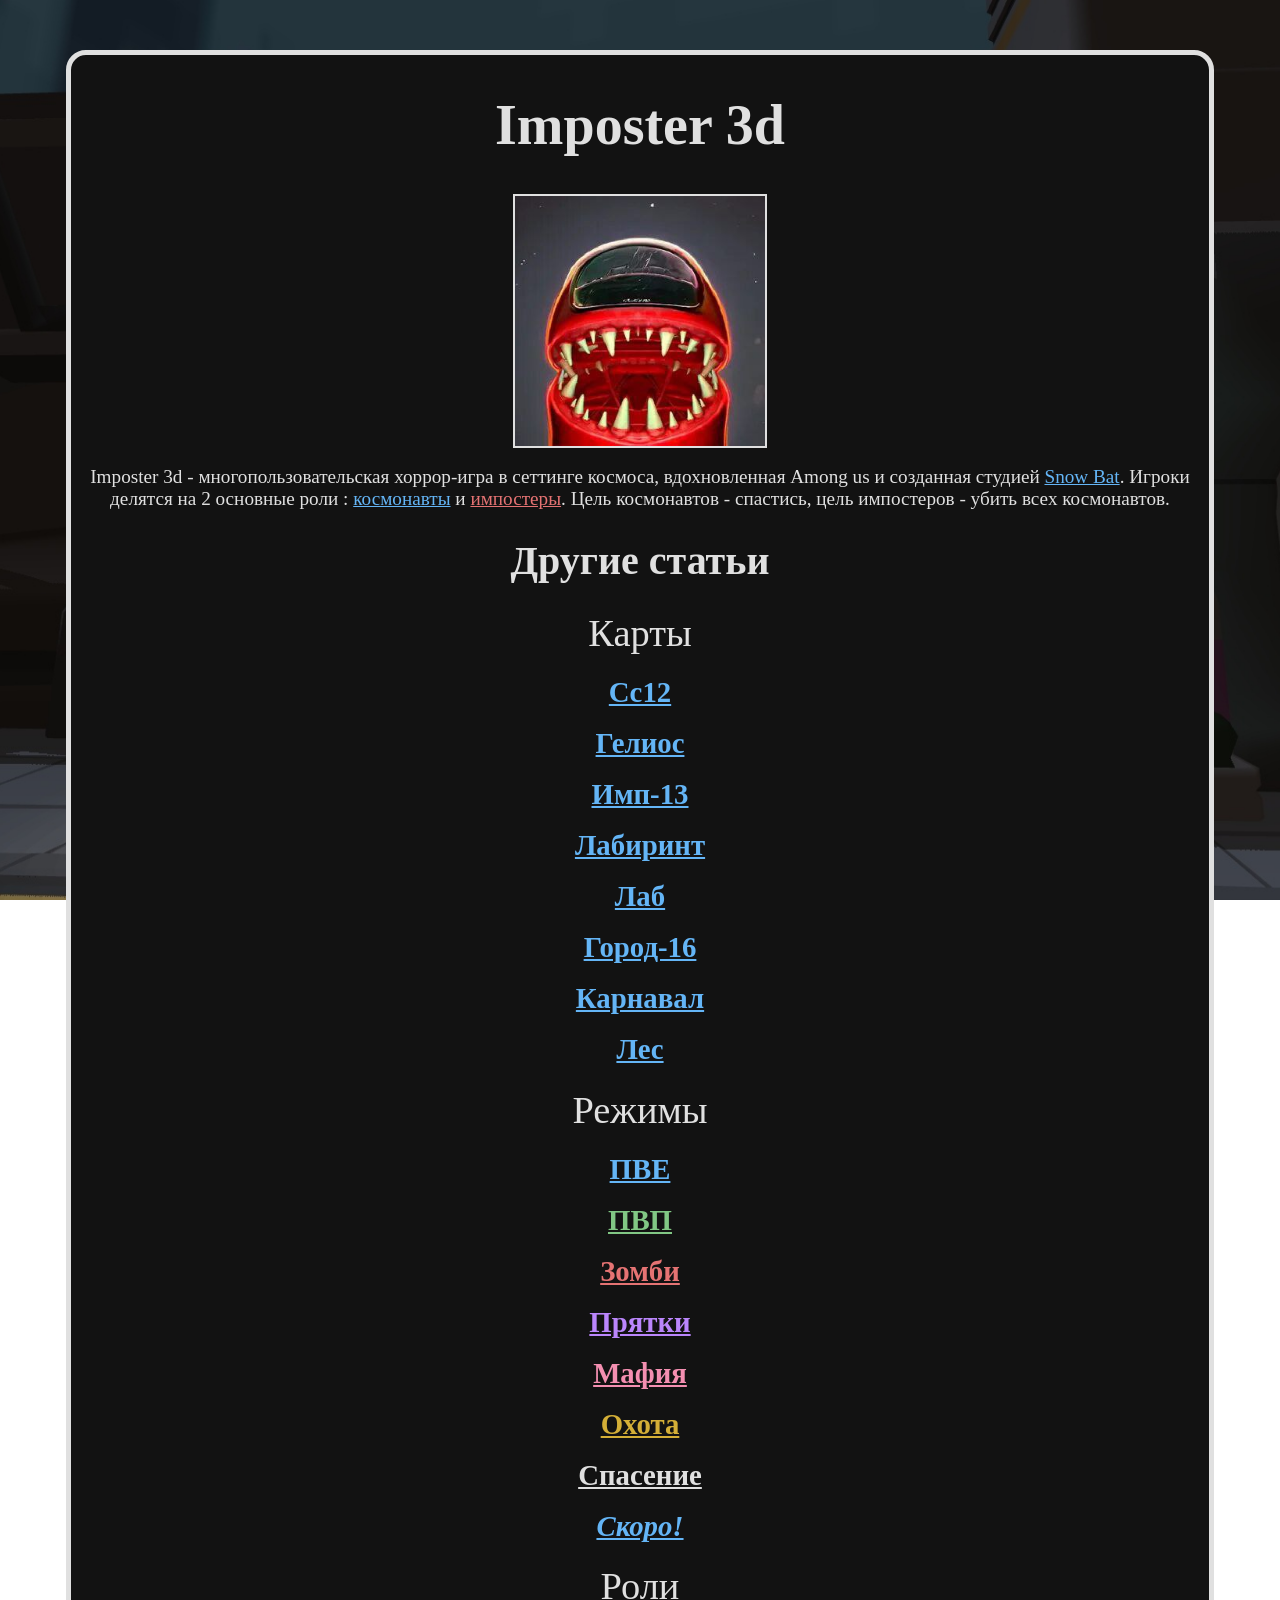
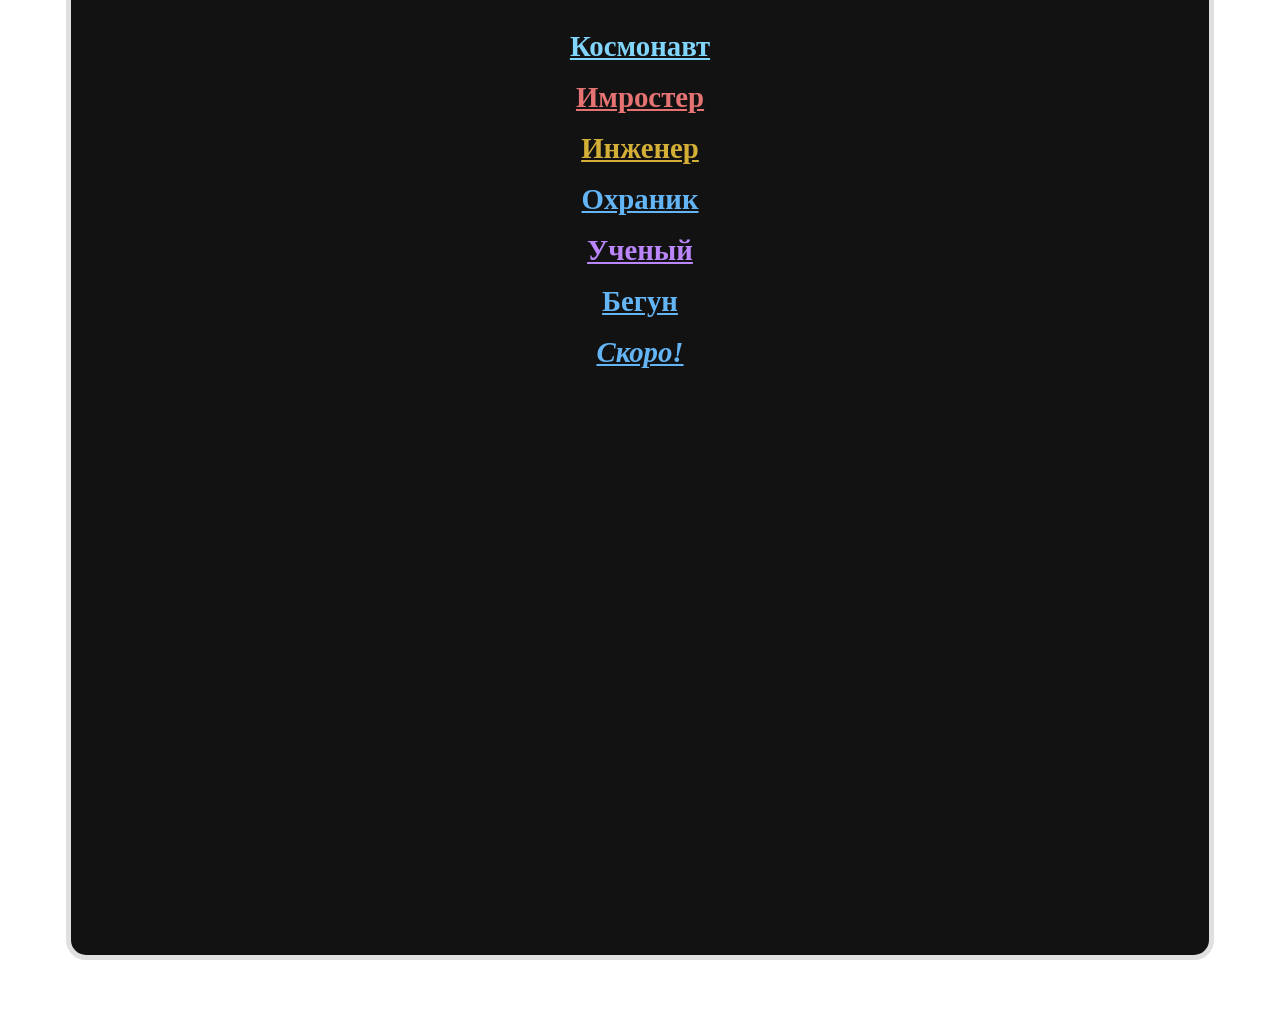
<file: index.html>
<!--МЕНЯ ДЕРЖАТ В ПОДВАЛЕ-->
<!DOCTYPE html>
<html>
<head>
    <meta charset="UTF-8">
    <meta name="viewport" content="width=device-width, initial-scale=1.0">
    <meta name="autfor" content="Flopster, flopka884, Floppa, Flopka, Flop, Флопстер, Флоппа, Флопка, Флопа, Шлепа, Шлепа">
    <meta name="descripption" content="Wikipedia on imposter 3d, Википедия по импостер 3д">
    <meta name="keyworld" content="Wiki, Wikipedia, Imp, Imposter, Imposter 3d, imposter 3d online horror, Imposter 3d : online horror, Вики, Википедия, импостер, импостер 3д, импостер 3д онлайн хоррор, импостер 3д : онлайн хоррор">
    <link rel="stylesheet" href="main.css">
    <title>Imposter Wiki</title>
</head>
<body>
    <!--<img id="second_background">-->
    <div id="background">


        <h1 class="mega_h1">Imposter 3d</h1>
        <img src="img/импостер.jpg" alt="импостер" border="2">
        <br>
            <div class="text">
        Imposter 3d - многопользовательская хоррор-игра в сеттинге космоса, вдохновленная Among us и созданная студией <a>Snow Bat</a>. Игроки делятся на 2 основные роли : <a href="">космонавты</a> и <a href="" class="imp">импостеры</a>. Цель космонавтов - спастись, цель импостеров - убить всех космонавтов.
    </div> 
    <h1 class="middle_h1">Другие статьи</h1>
    <h1 class="thin_h1">
            <big>
                Карты
            </big>
    </h1>
    <div class="big_fonts">
        <b>
            <a>Сc12</a>
        </b>
    </div><br>
    <div class="big_fonts">
        <b>
            <a>Гелиос</a>
        </b>
    </div><br>
    <div class="big_fonts">
        <b>
            <a>Имп-13</a>
        </b>
    </div><br>
    <div class="big_fonts">
        <b>
            <a>Лабиринт</a>
        </b>
    </div><br>
    <div class="big_fonts">
        <b>
            <a>Лаб</a>
        </b>
    </div><br>
    <div class="big_fonts">
        <b>
            <a>Город-16</a>
        </b>
    </div><br>
    <div class="big_fonts">
        <b>
            <a>Карнавал</a>
        </b>
    </div><br>
    <div class="big_fonts">
        <b>
            <a>Лес</a>
        </b>
    </div>



    <h1 class="thin_h1">
            <big>
                Режимы
            </big>
    </h1>
    <div class="big_fonts">
        <b>
            <a>ПВЕ</a>
        </b>
    </div><br>
    <div class="big_fonts">
        <b>
            <a class="pvp">ПВП</a>
        </b>
    </div><br>
    <div class="big_fonts">
        <b>
            <a class="imp">Зомби</a>
        </b>
    </div><br>
    <div class="big_fonts">
        <b>
            <a class="hide">Прятки</a>
        </b>
    </div><br>
    <div class="big_fonts">
        <b>
            <a class="mafia">Мафия</a>
        </b>
    </div><br>
    <div class="big_fonts">
        <b>
            <a class="hunt">Охота</a>
        </b>
    </div><br>
    <div class="big_fonts">
        <b>
            <a class="rescue">Спасение</a>
        </b>
    </div><br>
    <div class="big_fonts">
        <b>
            <i>
                <a>Скоро!</a>
            </i>
        </b>
    </div>



    <h1 class="thin_h1">
            <big>
                Роли
            </big>
    </h1>
    <div class="big_fonts">
        <b>
            <a class="cre">Космонавт</a>
        </b>
    </div><br>
    <div class="big_fonts">
        <b>
            <a class="imp">Имростер</a>
        </b>
    </div><br>
    <div class="big_fonts">
        <b>
            <a class="hunt">Инженер</a>
        </b>
    </div><br>
    <div class="big_fonts">
        <b>
            <a>Охраник</a>
        </b>
    </div><br>
    <div class="big_fonts">
        <b>
            <a class="hide">Ученый</a>
        </b>
    </div><br>
    <div class="big_fonts">
        <b>
            <a>Бегун</a>
        </b>
    </div><br>
    <div class="big_fonts">
        <b>
            <i>
                <a>Скоро!</a>
            </i>
        </b>
    </div>

    </div>
</body>
</html>
</file>
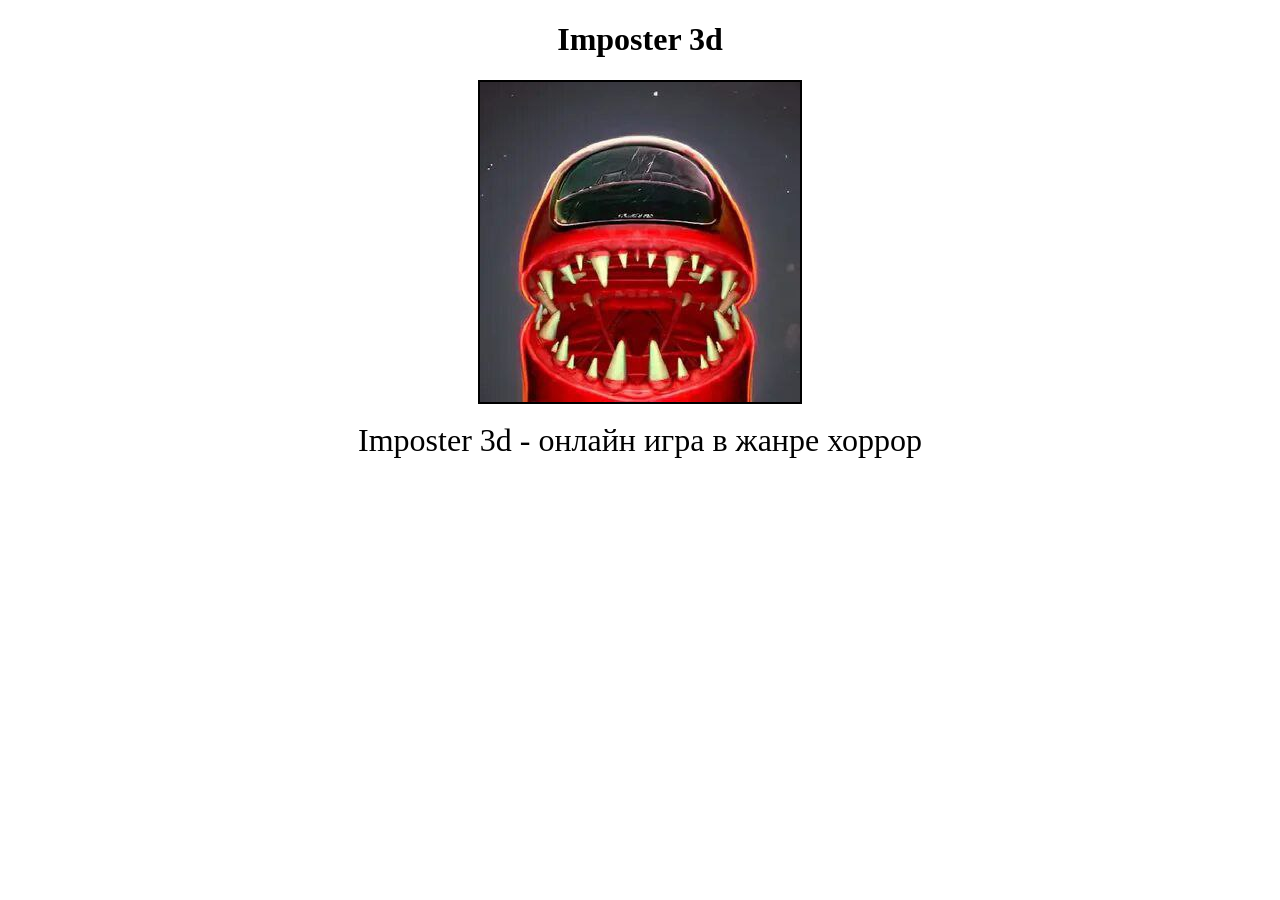
<file: Imposter.html>
<!--МЕНЯ ДЕРЖАТ В ПОДВАЛЕ-->
<!DOCTYPE html>
<html>
<head>
    <meta charset="UTF-8">
    <meta name="viewport" content="width=device-width, initial-scale=1.0">
    <link rel="stylesheet" href="css.css">
    <title>Imposter Wiki</title>
</head>
<body>
    <h1>Imposter 3d</h1>
    <img src="img/импостер.jpg" alt="импостер" border="2">
    <br>
    <div class="text">
        Imposter 3d - онлайн игра в жанре хоррор
    </div>
</body>
</html>
</file>
<file: main.css>
/*задний фон 1 порядка*/
#background {
    background: #121212;
    margin: 50px auto 50px;
    width: 90%;
    height: 2500px;
    border: 5px solid #e0e0e0;
    border-radius: 20px;
    color: #e0e0e0;
}
/*задний фон 2 порядка*/
body {
    background-image: url('img/общий фон.jpg');
    background-attachment: fixed;
    background-size: cover;
    background-position: center;
    background-repeat: no-repeat;
}
/*картинка посередине*/
img {
    display: block;
    margin: 0 auto ;
    width: 250px
}

/*все остальное посередине*/
h1, h2, div, p {
    text-align: center;
}
/*Шрифт*/
.text {
    font-size: 1.2em;
}
/*большой шрифт*/
.big_fonts {
    font-size: 1.8em;
}
/*Мега заголовок*/
.mega_h1 {
    font-size: 3.5em;
}
/*Средний заголовок*/
.middle_h1 {
    font-size: 2.5em;
}
/*тонкий заголовок*/
.thin_h1 {
     font-weight: 300;
}

/*ссылка для всего*/
a {
    color: #64B5F6;
    text-decoration: underline;
    text-decoration-color: #64B5F6;
    cursor: pointer;
}
a:hover {
    color: #90CAF9;
    text-decoration: underline;
    text-decoration-color: #90CAF9;
    cursor: pointer;
}
a:active {
    color: #609cd1;
    text-decoration: underline;
    text-decoration-color: #609cd1;
    cursor: pointer;
}

/*ccылка для пвп*/
.pvp {
    color: #81C784;
    text-decoration: underline;
    text-decoration-color: #81C784;
    cursor: pointer;
}
.pvp:hover {
    color: #A5D6A7;
    text-decoration: underline;
    text-decoration-color: #A5D6A7;
    cursor: pointer;
}
.pvp:active {
    color: #4CAF50;
    text-decoration: underline;
    text-decoration-color: #4CAF50;
    cursor: pointer;
}

/*ccылка для зомби и импа*/
.imp {
    color: #E57373;
    text-decoration: underline;
    text-decoration-color: #E57373;
    cursor: pointer;
}
.imp:hover {
    color: #EF9A9A;
    text-decoration: underline;
    text-decoration-color: #EF9A9A;
    cursor: pointer;
}
.imp:active {
    color: #EF5350;
    text-decoration: underline;
    text-decoration-color: #EF5350;
    cursor: pointer;
}

/*ccылка для пряток и ученого*/
.hide {
    color: #BB86FC;
    text-decoration: underline;
    text-decoration-color: #BB86FC;
    cursor: pointer;
}
.hide:hover {
    color: #D7B7FD;
    text-decoration: underline;
    text-decoration-color: #D7B7FD;
    cursor: pointer;
}
.hide:active {
    color: #7C4DFF;
    text-decoration: underline;
    text-decoration-color: #7C4DFF;
    cursor: pointer;
}

/*ссылка для мафии*/
.mafia {
    color: #F48FB1;
    text-decoration: underline;
    text-decoration-color: #F48FB1;
    cursor: pointer;
}
.mafia:hover {
    color: #F8BBD0;
    text-decoration: underline;
    text-decoration-color: #F8BBD0;
    cursor: pointer;
}
.mafia:active {
    color: #F06292;
    text-decoration: underline;
    text-decoration-color: #F06292;
    cursor: pointer;
}

/*ccылка для охоты и инженера*/
.hunt {
    color: #D4AF37;
    text-decoration: underline;
    text-decoration-color: #D4AF37;
    cursor: pointer;
}
.hunt:hover {
    color: #FFD700;
    text-decoration: underline;
    text-decoration-color: #FFD700;
    cursor: pointer;
}
.hunt:active {
    color: #B8860B;
    text-decoration: underline;
    text-decoration-color: #B8860B;
    cursor: pointer;
}

/*ссылка для спасения*/
.rescue {
    color: #E0E0E0;
    text-decoration: underline;
    text-decoration-color: #E0E0E0;
    cursor: pointer;
}
.rescue:hover {
    color: #fff;
    text-decoration: underline;
    text-decoration-color: #fff;
    cursor: pointer;
}
.rescue:active {
    color: #BDBDBD;
    text-decoration: underline;
    text-decoration-color: #BDBDBD;
    cursor: pointer;
}

/*ссылка для космонавтов*/
.cre {
    color: #81d4fa;
    text-decoration: underline;
    text-decoration-color: #81d4fa;
    cursor: pointer;
}
.cre:hover {
    color: #b3e5fc;
    text-decoration: underline;
    text-decoration-color: #b3e5fc;
    cursor: pointer;
}
.cre:active {
    color: #4fc3f7;
    text-decoration: underline;
    text-decoration-color: #4fc3f7;
    cursor: pointer;
}
</file>
<file: css.css>
/*картинка посередине*/
img {
    display: block;
    margin: 0 auto ;
}

/*все остальное посередине*/
h1, div {
    text-align: center;
}
/*Шрифт*/
.text {
    font-size: 2em;
}
</file>
